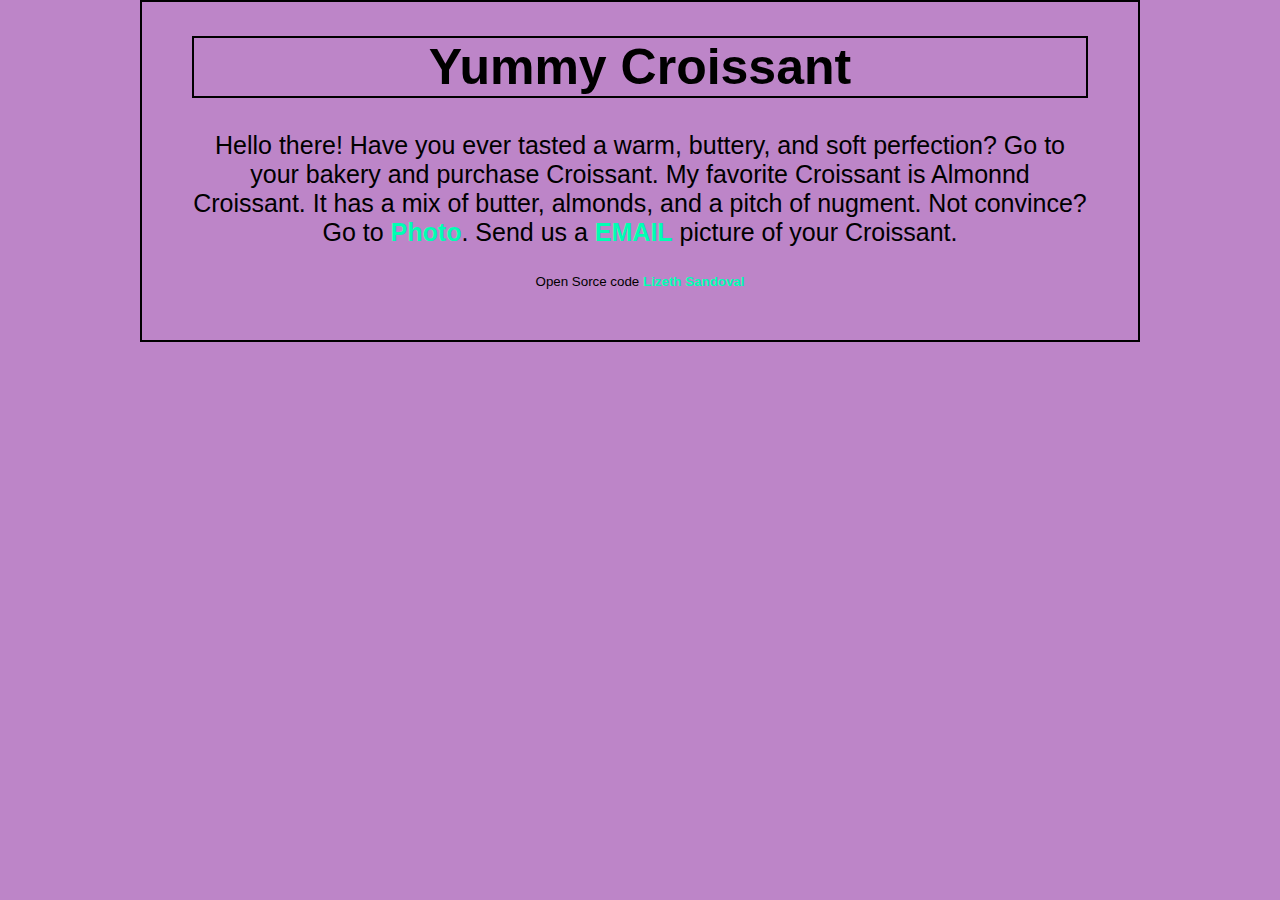
<file: index.html>
<!DOCTYPE html>
<html lang="en">
  <head>
    <meta charset="UTF-8" />
    <meta http-equiv="X-UA-Compatible" content="IE=edge" />
    <meta name="viewport" content="width=device-width, initial-scale=1.0" />
    <meta
      name="description"
      content="A fun page that explains what is a croissant"
    />
    <link rel="stylesheet" href="src/styles.css" />
    <title>Yummy Croissant-Croissant.com</title>
  </head>
  <body>
    <h1>Yummy Croissant</h1>
    <p>
      Hello there! Have you ever tasted a warm, buttery, and soft perfection? Go
      to your bakery and purchase Croissant. My favorite Croissant is Almonnd
      Croissant. It has a mix of butter, almonds, and a pitch of nugment. Not
      convince? Go to <a href="photo.html" title="Photo link"> Photo</a>. Send
      us a <a href="contact.html" title="Email link">EMAIL</a> picture of your
      Croissant.
    </p>
    <small>
      Open Sorce code
      <a
        href="https://github.com/LSan14/Croissants.git"
        target="-blank"
        title="Gibhub LSan14"
        >Lizeth Sandoval
      </a>
    </small>
  </body>
</html>
</file>
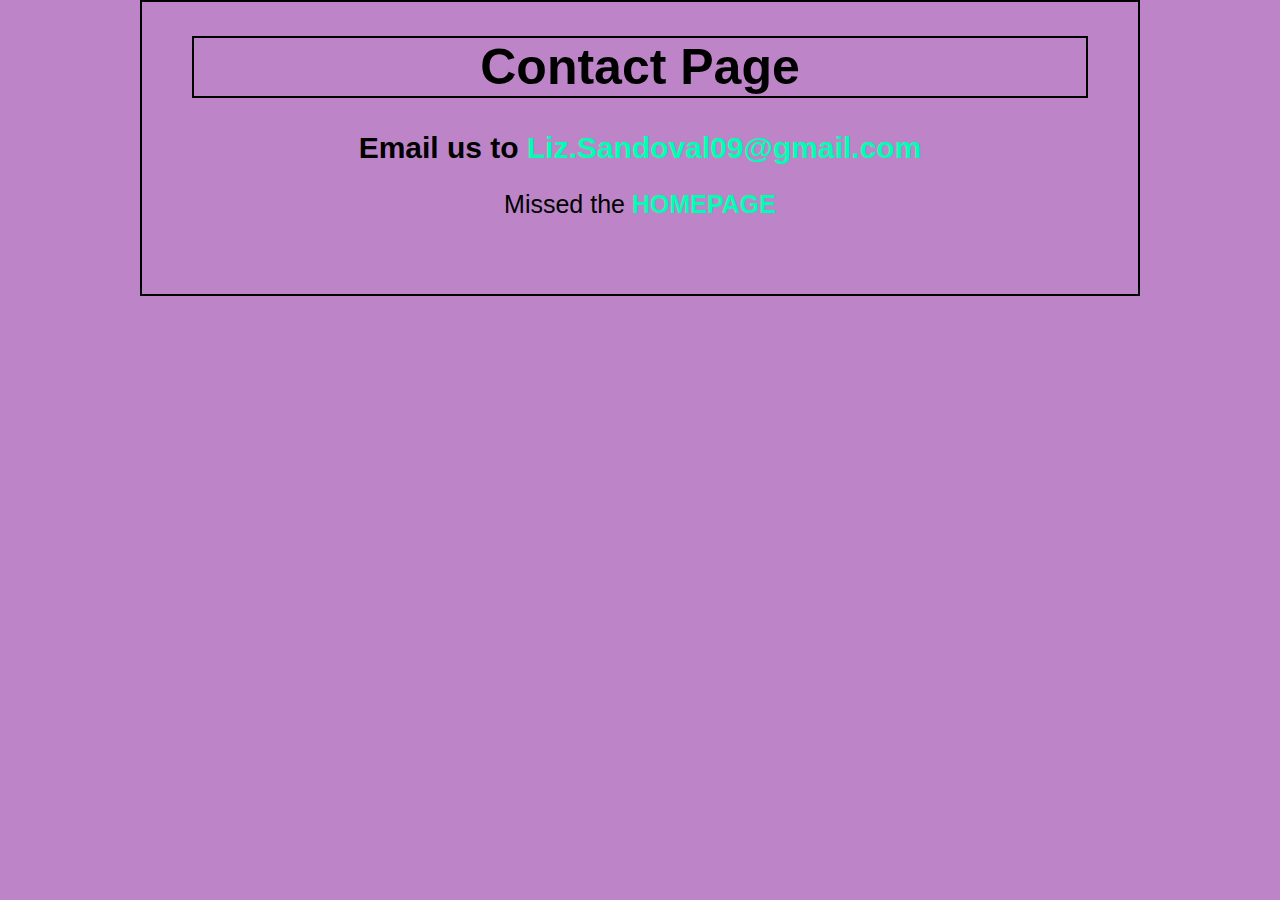
<file: contact.html>
<!DOCTYPE html>
<html lang="en">
  <head>
    <meta charset="UTF-8" />
    <meta name="description" content="Contact us information." />
    <meta http-equiv="X-UA-Compatible" content="IE=edge" />
    <meta name="viewport" content="width=device-width, initial-scale=1.0" />

    <link rel="stylesheet" href="src/styles.css" />

    <title>Contact us -Croissant.com</title>
  </head>
  <body>
    <h1>Contact Page</h1>

    <h2>
      Email us to
      <a href="mailto:Liz.Sandoval09@gmail.com" title="Email link"
        >Liz.Sandoval09@gmail.com</a
      >
    </h2>
    <p>Missed the <a href="index.html" title="Homepage link">HOMEPAGE</a></p>
  </body>
</html>
</file>
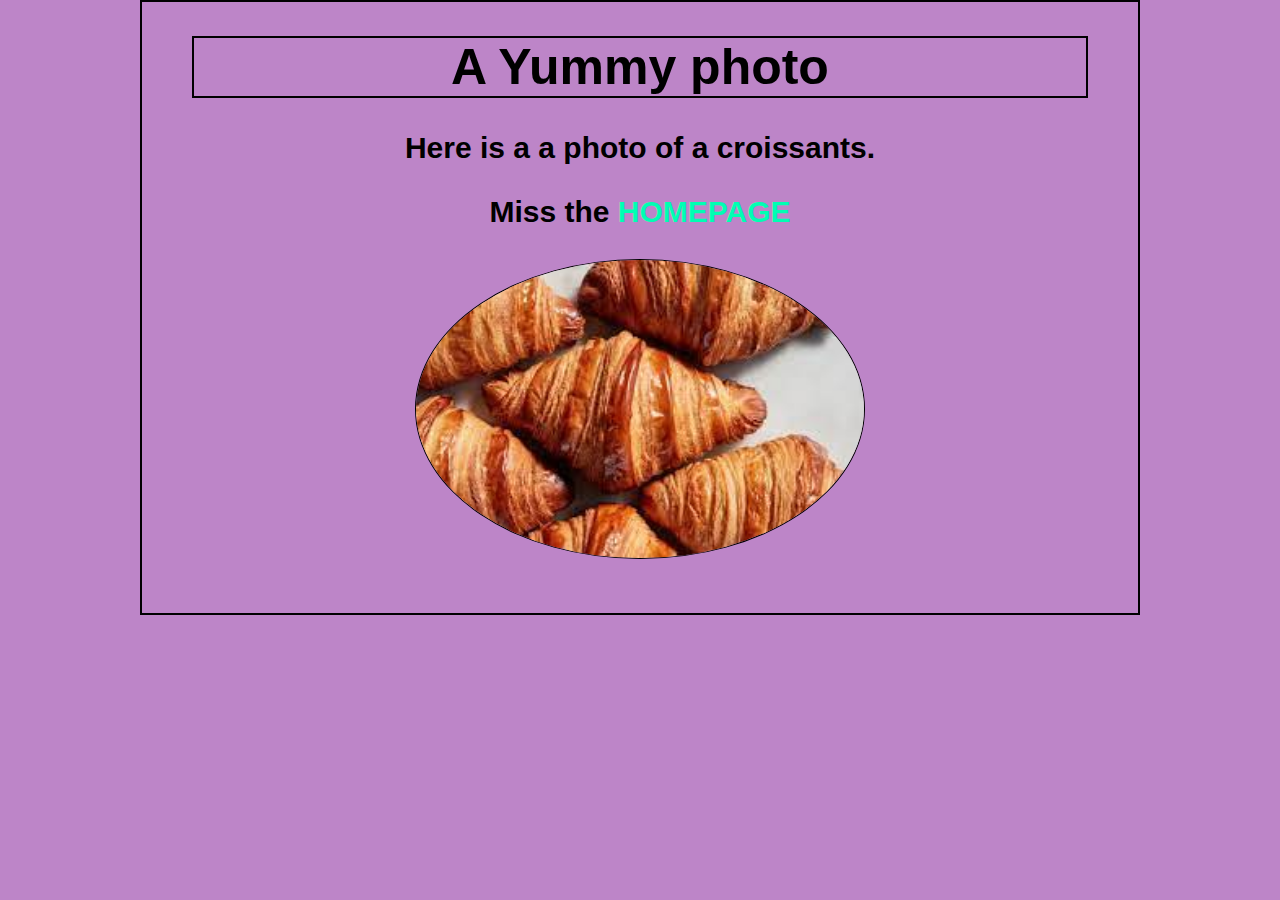
<file: photo.html>
<!DOCTYPE html>
<html lang="en">
  <head>
    <meta charset="UTF-8" />
    <meta name="description" content="A yummy photo of a croissant" />
    <meta http-equiv="X-UA-Compatible" content="IE=edge" />
    <meta name="viewport" content="width=device-width, initial-scale=1.0" />
    <link rel="stylesheet" href="src/styles.css" />

    <title>Yummy photo- Croissant.com</title>
  </head>
  <body>
    <h1>A Yummy photo</h1>
    <h2>Here is a a photo of a croissants.</h2>
    <h3>Miss the <a href="index.html" title="Homepage link">HOMEPAGE</a></h3>
    <img
      src="src/croissants.jpeg"
      alt="Couple of croissants"
      class="croissant-photo"
    />
  </body>
</html>
</file>
<file: src/styles.css>
body {
  width: 70%;
  margin: 0 auto;
  text-align: center;
  font-family: Arial, Helvetica, "sans-serif";
  border: 2px solid black;
  padding: 0px 50px 50px 50px;
  background-color: rgb(189, 133, 200);
}

h1 {
  font-size: 50px;
  font-weight: bold;
  border: 2px solid black;
}

h2 {
  font-size: 30px;
}
h3 {
  font-size: 30px;
}

p {
  font-size: 25px;
}

a {
  font-weight: bold;
  text-decoration: none;
  color: rgb(0, 255, 179);
}

.croissant-photo {
  width: 50%;
  border-radius: 50%;
  border: 1px solid black;
  box-shadow: 5px;
}
</file>
